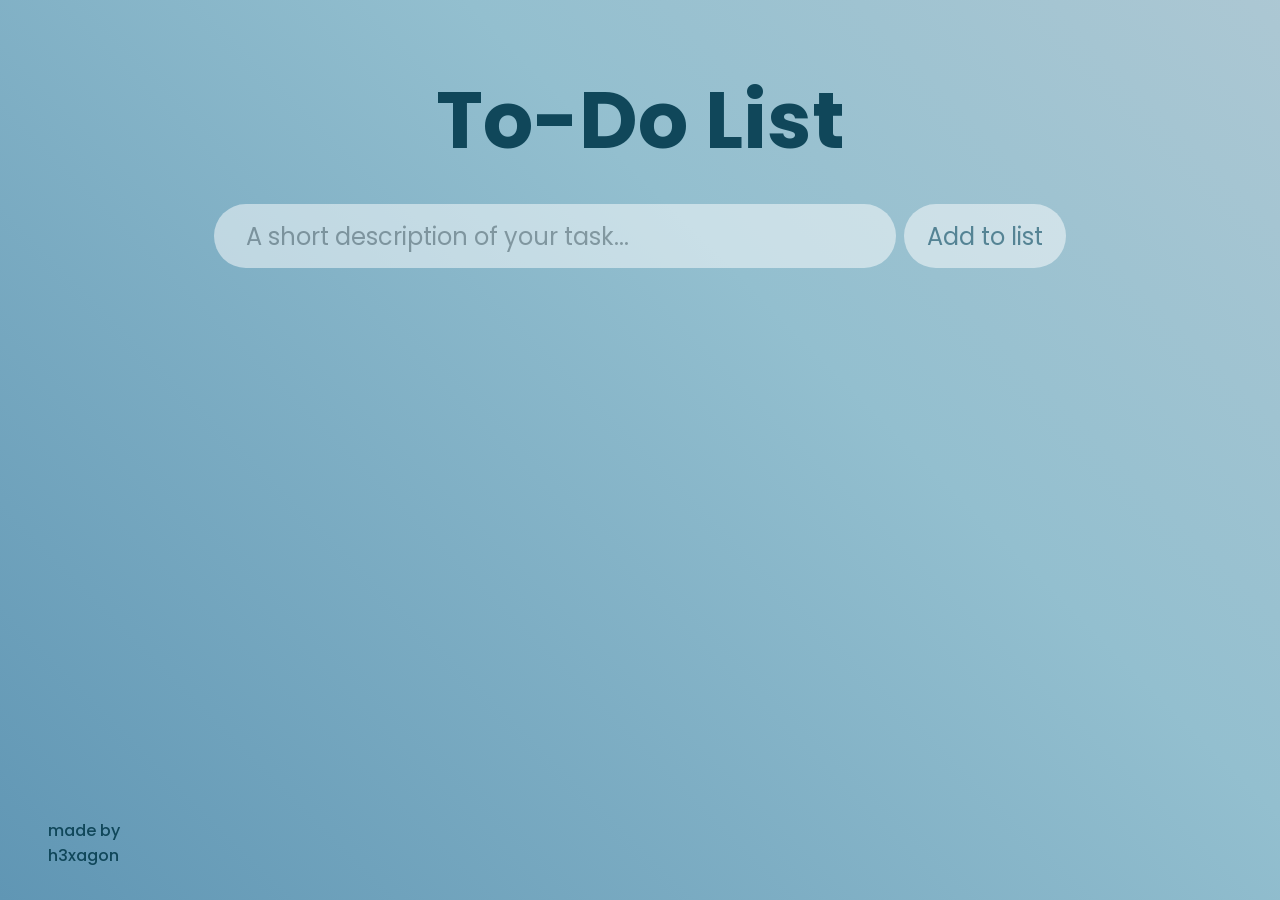
<file: todo-list/index.html>
<!DOCTYPE html>
<html lang="en">
<head>
    <meta charset="UTF-8" />
    <title>To-do List</title>
    <meta name="viewport" content="width=device-width,initial-scale=1" />
    <link rel="stylesheet" href="styles.css" />
</head>
<body>
    <div class="scrollbox">
        <h1 class="title">To-Do List</h1>
        <div class="input">
        <input class="todo-input" id="task-source" type="text" maxlength="100" placeholder="A short description of your task...">
        <button class="input-button" type="button" onclick="addTask()">Add to list</button>
        </div>
        <div id="destination">
            <div class="todo-list" id="task-list">
                <!-- tasks go here -->
            </div>
        </div>
        <p class="watermark">made by<br>h3xagon</p>
    </div>
<script src="scripts.js"></script>
</body>
</html>
</file>
<file: todo-list/styles.css>
@import url('https://fonts.googleapis.com/css2?family=Poppins:wght@300;400;500&family=Roboto&display=swap');

:root {
    --gradient: linear-gradient(
        45deg,
        #6096B4,
        #93BFCF,
        #BDCDD6,
        #EEE9DA
    )
}

body {
    box-sizing: border-box;
    width: 100vw;
    height: 100vh;
    margin: 0;
    padding: 0;
    display: flex;
    flex-direction: column;
    background-image: var(--gradient);
    background-size: 250%;
    animation: background-animation 5s infinite alternate;
    overflow: hidden;
}

@keyframes background-animation {
    0% {
        background-position: left;
    }
    100% {
        background-position: right;
    }
}

.title {
    text-align: center;
    font-family: 'Poppins', sans-serif;
    font-size: 5rem;
    color: #10475a;
    margin: 0.75rem;
}

.scrollbox {
    box-sizing: border-box;
    width: 100%;
    height: 100%;
    margin: 0;
    padding: 3rem;
    overflow-x: hidden;
    overflow-y: scroll;
}

.input {
    box-sizing: border-box;
    display: flex;
    justify-content: center;
    align-items: center;
    margin: 0.75rem;
}

.todo-input {
    width: 56%;
    height: 4rem;
    margin: 0.75rem;
    margin-right: 0.25rem;
    padding: 0;
    padding-left: 2rem;
    border: 0;
    font-family: 'Poppins', sans-serif;
    font-size: 1.5rem;
    opacity: 0.5;
    background-color: white;
    border-radius: 10rem 10rem 10rem 10rem;
    color: #10475a;
    outline: 0;
    transition: opacity 0.5s;
}

.todo-input:hover {
    opacity: 1;
}

.todo-input:focus {
    opacity: 1;
}

.input-button {
    width: 14%;
    height: 4rem;
    margin: 0.75rem;
    margin-left: 0.25rem;
    border: 0;
    opacity: 0.5;
    border-radius: 10rem 10rem 10rem 10rem;
    background-color: white;
    font-family: 'Poppins', sans-serif;
    font-size: 1.5rem;
    color: #10475a;
    transition: background-color 0.5s, color 0.5s, opacity 0.5s;
}

.input-button:hover {
    background-color: #10475a;
    color: white;
    opacity: 1;
}

.todo-list {
    box-sizing: border-box;
    display: flex;
    flex-direction: column;
    justify-content: center;
    align-items: center;
}

.task {
    box-sizing: border-box;
    display: flex;
    justify-content: center;
    align-items: center;
    margin: 0.75rem;
    width: 70%;
    height: 4rem;
}

.task-text {
    box-sizing: border-box;
    margin: 0.5rem;
    margin-right: 0;
    width: 90%;
    height: 80%;
    background-color: white;
    font-family: 'Poppins', sans-serif;
    font-size: 1.25rem;
    color: #10475a;
    display: flex;
    align-items: center;
    padding-left: 2rem;
    overflow: hidden;
    border-radius: 10rem 0 0 10rem;
}

.task-delete {
    box-sizing: border-box;
    padding: 0;
    margin: 0.5rem;
    margin-left: 0;
    width: 10%;
    height: 80%;
    border: 0;
    font-size: 1.5rem;
    border-radius: 0 10rem 10rem 0;
    background: white;
    color: #10475a;
    transition: background-color 0.5s, color 0.5s;
}

.task-delete:hover {
    background-color: #E54C38;
    color: white;
    opacity: 1;
}

.watermark {
    position: fixed;
    bottom: 1rem;
    left: 3rem;
    font-family: 'Poppins', sans-serif;
    font-weight: 500;
    font-size: 1rem;
    color: #10475a;
}
</file>
